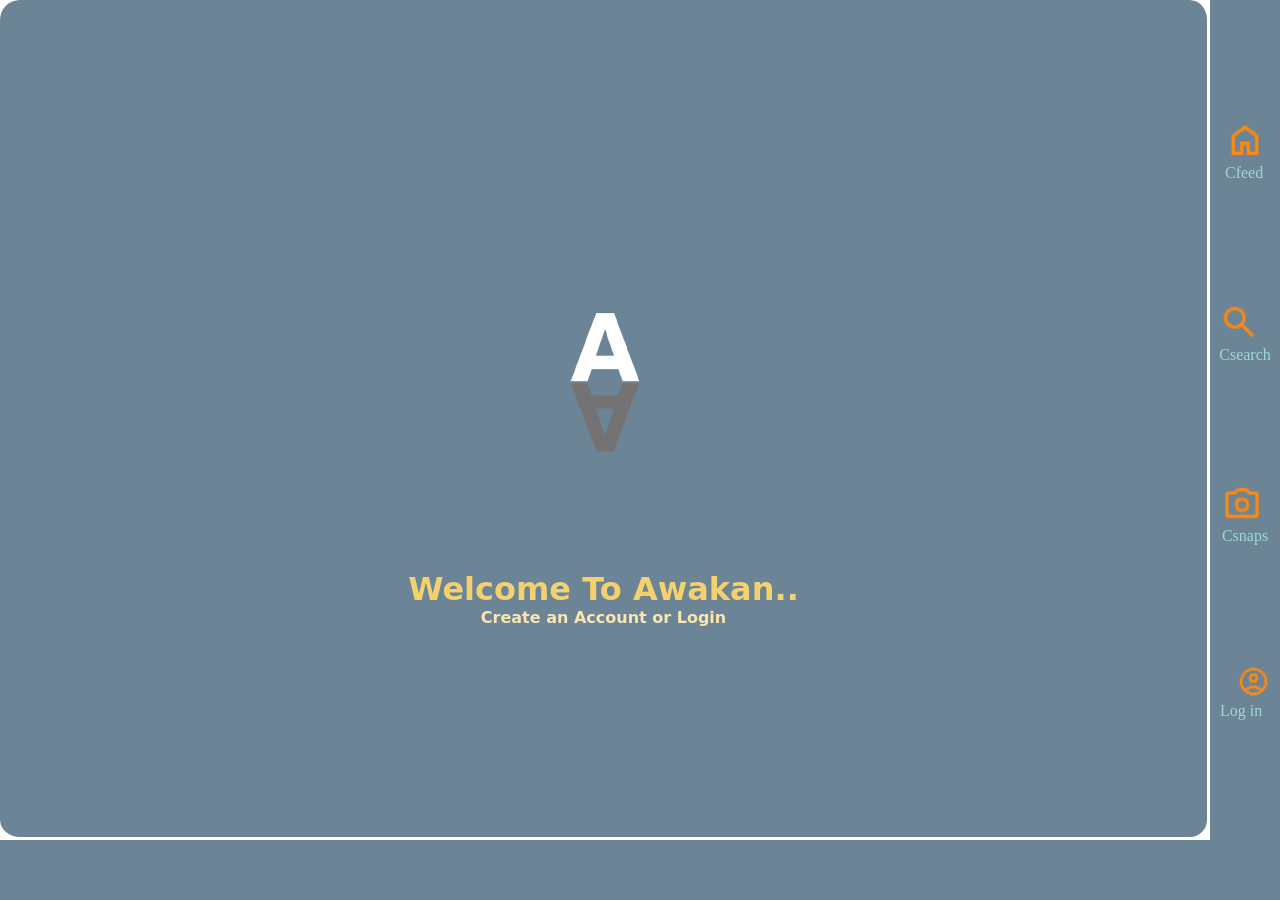
<file: index.html>
<!DOCTYPE html>
<html lang="en">

<head>
    <meta charset="UTF-8">
    <meta name="viewport" content="width=device-width, initial-scale=1.0">
    <title>AWAKAN</title>
    <link rel="stylesheet" href="A1.CSS">
</head>

<body>

    <!--logo anime-->
    <div class="logoAn">


        <h1 id="A" style="color: #A4036F;">A</h3>
            <h1 id="W" style="color: #048BA8;">W</h3>
                <h1 id="A" style="color: #16DB93;">A</h3>
                    <h1 id="K" style="color: #EFEA5A;">K</h3>
                        <h1 id="A" style="color: #F29E4C;">A</h3>
                            <h1 id="N" style="color: #392F5A;">N</h3>


    </div>








































    <script src="A1.JS"></script>
</body>

</html>
</file>
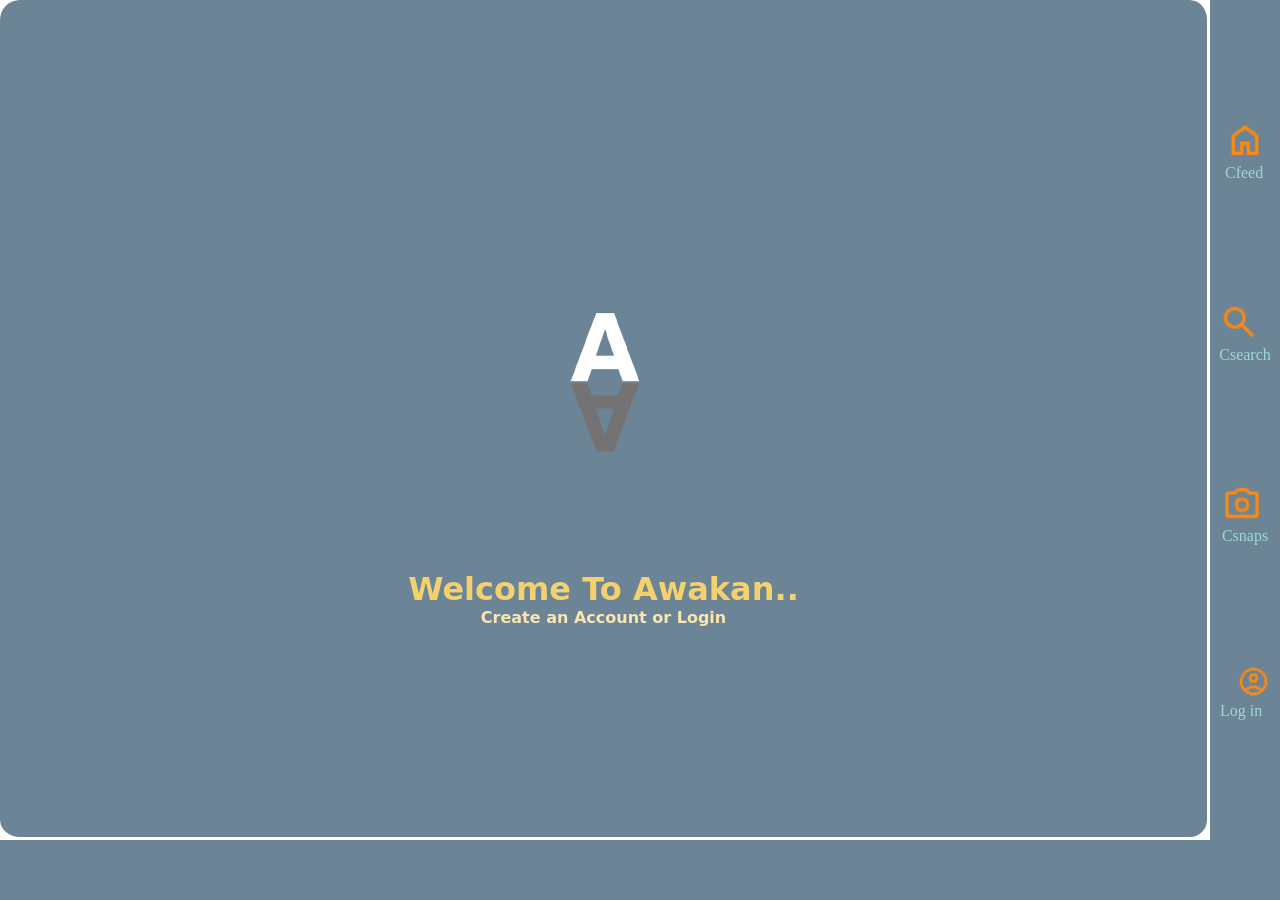
<file: A1H.html>
<!DOCTYPE html>
<html lang="en">

<head>
    <meta charset="UTF-8">
    <meta name="viewport" content="width=device-width, initial-scale=1.0">
    <title>AWAKAN</title>
</head>

<body>
    <!--HOME PAGE-->
    <div class="homepage">

        <div class="hb1" style="background-color: #6B8496;">



            <a id="logo" style="display: flex;align-items: center;flex-direction: column;">
                <img src="WhatsApp_Image_2026-06-15_at_1.07.22_PM-removebg-preview.png" alt=""
                    style="width: 15vw;height: 40vh;">
                <h1
                    style="text-align: center; color: #F4D06F; font-family: system-ui, -apple-system, BlinkMacSystemFont, 'Segoe UI', Roboto, Oxygen, Ubuntu, Cantarell, 'Open Sans', 'Helvetica Neue', sans-serif;">
                    Welcome To Awakan..</h1>
                <h4
                    style="text-align: center; color: #FAE4B0;font-family: system-ui, -apple-system, BlinkMacSystemFont, 'Segoe UI', Roboto, Oxygen, Ubuntu, Cantarell, 'Open Sans', 'Helvetica Neue', sans-serif;">
                    Create an Account or Login</h4>
            </a>








        </div>




        <div class="hb2" style="background-color: #6B8496;">

            <a id="Cfeed" style="color:#9DD9D2;" onclick="alert('Register or Login')"  touchend="alert('Register or Login')">
                <img src="home_24dp_FF8811_FILL0_wght400_GRAD0_opsz24.png" alt="Cfeed" style="width: 40px;">
                <p>Cfeed</p>
            </a>


            <a id="Csearch" style="color:#9DD9D2;" onclick="alert('Register or Login')"  touchend="alert('Register or Login')">
                <img src="search_24dp_FF8811_FILL0_wght400_GRAD0_opsz24.png" alt="" style="width: 40px;">
                <p>Csearch</p>
            </a>

            <a id="Csnaps" style="color:#9DD9D2;" onclick="alert('Register or Login')" touchend="alert('Register or Login')">
                <img src="photo_camera_24dp_FF8811_FILL0_wght400_GRAD0_opsz24.png" alt="" style="width: 40px;">
                <p>Csnaps</p>
            </a>

            <a id="Cprofile" style="color:#9DD9D2;" >
                <img src="account_circle_24dp_FF8811_FILL0_wght400_GRAD0_opsz24.png" alt=""
                    style="width: 50px;padding-left:17px ;">
                <p>Log in</p>
            </a>

        </div>

        <div class="hb3" style="background-color: #6B8496;"></div>

        <div class="hb4" style="background-color: #6B8496;"></div>

    </div>

    <style>
        * {
            margin: 0;
            padding: 0;
            box-sizing: border-box;
        }

        body {
            width: 100vw;
            height: 100vh;
        }

        .homepage {
            width: 100vw;
            height: 100vh;

            display: grid;
            grid-template-columns: 1fr 70px;
            grid-template-rows: 1fr 60px;
        }

        .hb1 {
            border-radius: 20px;
            border-right: 3px solid white;
            border-bottom: 3px solid white;
            padding: 20px;
            display: flex;
            align-items: center;
            justify-content: center;
            box-shadow: #6B8496;
        }

        .hb2 {

            display: flex;
            flex-direction: column;
            justify-content: space-evenly;
            align-items: center;
        }


/*phones srn*/
@media (max-width:480px){

    .homepage{

        grid-template-columns:1fr;
        grid-template-rows:1fr auto;

    }

    .hb1{
        border-right:none;
        border-bottom:2px solid white;
        border-radius:0;

        padding:15px;
    }

    .hb2{

        flex-direction:row;
        justify-content:space-around;
        align-items:center;

        width:100%;
        min-height:65px;

        padding:10px;
    }

}



@media (max-width:320px){

    .hb1{
        padding:10px;
    }

    .hb2{
        min-height:55px;
        gap:10px;
    }

}

    </style>
    <script>


        let Cprofile = document.querySelector("#Cprofile")
        Cprofile.addEventListener("click", () => {


            window.location.href = "A1L.html";

        })


    </script>

</body>

</html>
</file>
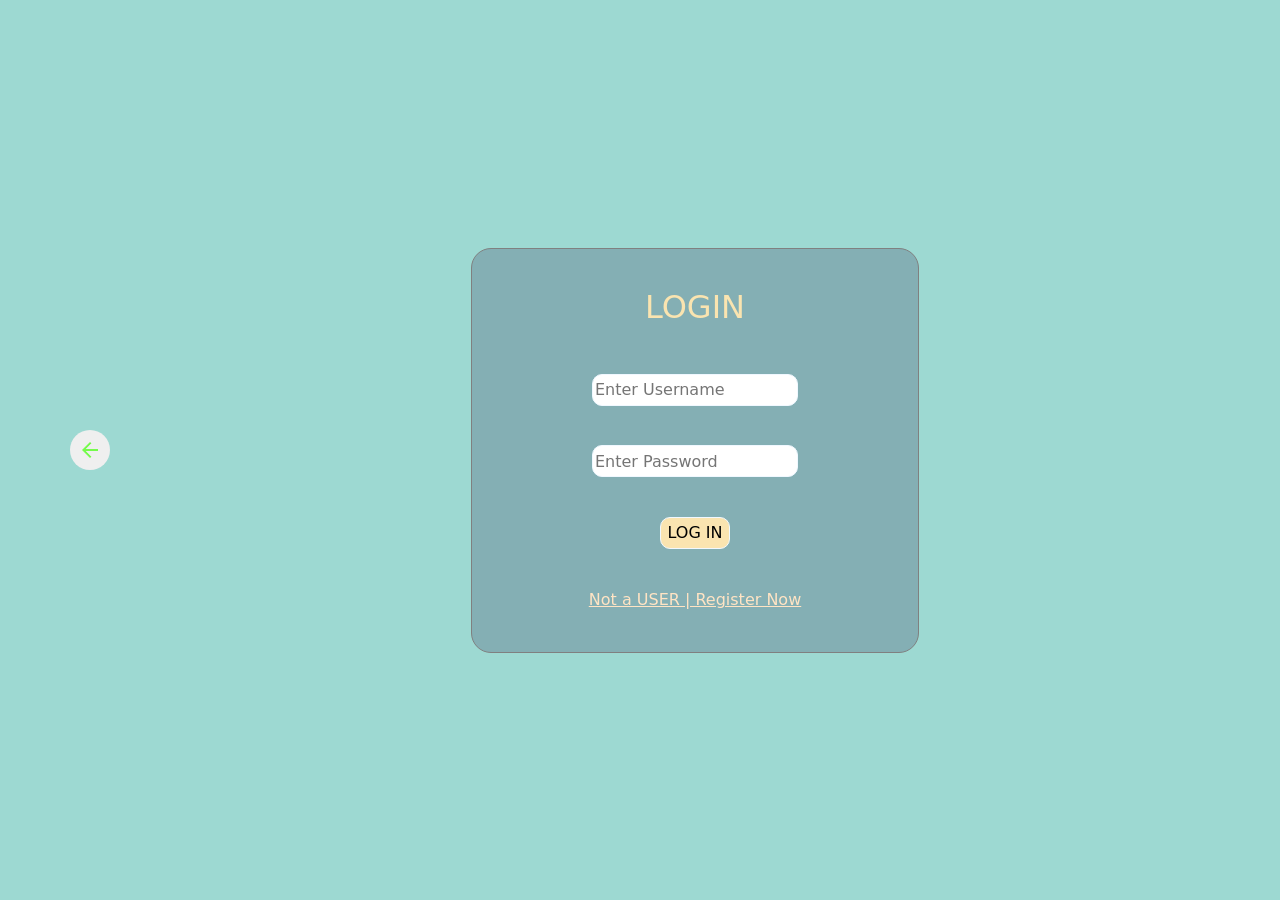
<file: A1L.html>
<!doctype html>
<html lang="en">

<head>
  <meta charset="utf-8">
  <meta name="viewport" content="width=device-width, initial-scale=1">
  <title>AWAKAN</title>
  <link href="https://cdn.jsdelivr.net/npm/bootstrap@5.3.8/dist/css/bootstrap.min.css" rel="stylesheet"
    integrity="sha384-sRIl4kxILFvY47J16cr9ZwB07vP4J8+LH7qKQnuqkuIAvNWLzeN8tE5YBujZqJLB" crossorigin="anonymous">
</head>

<body>

  <!--OUTline-->

<button id="back" style="width: 40px;height: 40px; border: none; border-radius: 20px;background-color:none;margin-left: 70px;" onclick="window.location.href='./A1H.html'">
<img src="arrow_back_24dp_75FB4C_FILL0_wght400_GRAD0_opsz24.png" alt="">

</button>


  <div class="container">
    <h2 style="color: #FAE4B0;text-align: center;"> LOGIN </h2>
    <input id="u2" type="text" placeholder="Enter Username"
      style="border: 1px solid aliceblue; border-radius: 10px;height:32px;">
    <input id="p2" type="password" placeholder="Enter Password"
      style="border: 1px solid aliceblue; border-radius: 10px;height:32px;">
    <button id="s2" style="border: 1px solid aliceblue; border-radius: 10px;height:32px;background-color:#FAE4B0;">LOG
      IN</button>
    <a href="./A1R.HTML" style="text-decoration: underline;color: bisque;">Not a USER | Register Now</a>
  </div>





  <!--STYLE-->
  <style>
    .container {
      width: 35vw;
      height: 45vh;
      background-color: #84AFB4;
      border-radius: 20px;
      display: flex;
      align-items: center;
      flex-direction: column;
      justify-content: center;
      justify-content: space-evenly;
      border: 1.2px solid grey;
    }

    body {
      margin: 0;
      background-color: #9DD9D2;
      display: flex;
      align-items: center;
      justify-content: center;
      width: 100vw;
      height: 100vh;
    }

    @media (max-width:480px){

    body{
        padding:15px;
        margin-left: -50px;
        gap:18px;
    }

    .container{
        width:100%;
        min-width:0;
        height:auto;
        min-height:420px;
        border-radius:15px;
        padding:25px 20px;
    }

}



@media (max-width:320px){

    .container{
        padding:15px;
        min-height:380px;
    }

}
  </style>

  <!--script-->







  <script>


  let s = document.querySelector("#s2");

s.addEventListener("click touchend", async () => {

    let u = document.querySelector("#u2").value;
    let p = document.querySelector("#p2").value;

    try {

        let response = await fetch("http://localhost:4000/L1", {
            method: "POST",
            headers: {
                "Content-Type": "application/json"
            },
            body: JSON.stringify({ u, p })
        });

        let body = await response.json();

        console.log(body);
if(response.status===500){
          window.location.href="./A1L.html";
            alert("Login Failed");
}
        if (response.status === 200) {
            localStorage.setItem("id", body.uid);
            window.location.href = "./UA1L.html";
        } 

    } catch (err) {
        console.log(err);
        alert("Server Connection Error");
    }

});


  </script>



















  <script src="https://cdn.jsdelivr.net/npm/bootstrap@5.3.8/dist/js/bootstrap.bundle.min.js"
    integrity="sha384-FKyoEForCGlyvwx9Hj09JcYn3nv7wiPVlz7YYwJrWVcXK/BmnVDxM+D2scQbITxI"
    crossorigin="anonymous"></script>
</body>

</html>
</file>
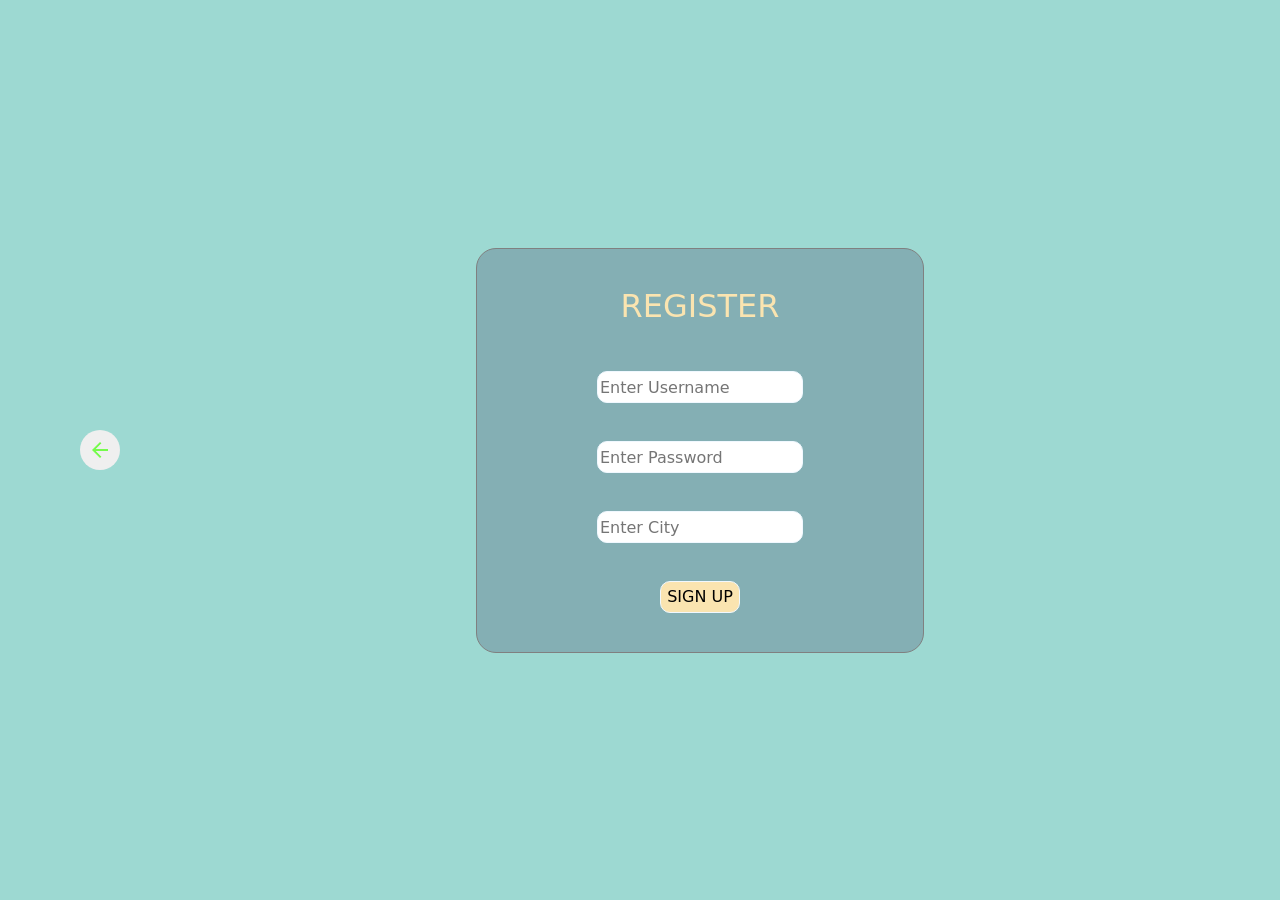
<file: A1R.HTML>
<!doctype html>
<html lang="en">
  <head>
    <meta charset="utf-8">
    <meta name="viewport" content="width=device-width, initial-scale=1">
    <title>AWAKAN</title>
    <link href="https://cdn.jsdelivr.net/npm/bootstrap@5.3.8/dist/css/bootstrap.min.css" rel="stylesheet" integrity="sha384-sRIl4kxILFvY47J16cr9ZwB07vP4J8+LH7qKQnuqkuIAvNWLzeN8tE5YBujZqJLB" crossorigin="anonymous">
  </head>
  <body>

<!--OUTline-->
<button id="back" style="width: 40px;height: 40px; border: none; border-radius: 20px;background-color:none;margin-left: 80px;" onclick="window.location.href='./A1H.html'">
<img src="arrow_back_24dp_75FB4C_FILL0_wght400_GRAD0_opsz24.png" alt="">

</button>



<div class="container">
<h2 style="color: #FAE4B0;text-align: center;"> REGISTER </h2>
<input id="u1" type="text" placeholder="Enter Username" style="border: 1px solid aliceblue; border-radius: 10px;height:32px;">
<input id="p1" type="password" placeholder="Enter Password"  style="border: 1px solid aliceblue; border-radius: 10px;height:32px;">
<input id="c1" type="text" placeholder="Enter City" style="border: 1px solid aliceblue; border-radius: 10px;height:32px;">

<button  id="s1"style="border: 1px solid aliceblue; border-radius: 10px;height:32px;background-color:#FAE4B0;">SIGN UP</button>

</div>





<!--STYLE-->
<style>
.container{
width:35vw;
height:45vh;
background-color: #84AFB4;
border-radius: 20px;
display: flex;
align-items: center;
flex-direction: column;
justify-content: center;
justify-content: space-evenly;
border:1.2px solid grey;
}
body{
    margin:0;
    background-color: #9DD9D2;
    display: flex;
    align-items: center;
    justify-content: center;
    width: 100vw;
    height: 100vh;
}
/*MOBILES*/
@media (max-width:480px){

    body{
        padding:15px;
        margin-left: -50px;
        gap:18px;
    }

    .container{
        width:95%;
        min-width:0;
        min-height:auto;

        padding:25px 20px;
        border-radius:15px;
    }

}



@media (max-width:320px){

    .container{
        width:100%;
        padding:15px;
    }

}



</style>

<!--script-->


<script>
let s = document.querySelector("#s1");

s.addEventListener("click", async () => {

    let username = document.querySelector("#u1").value;
    let password = document.querySelector("#p1").value;
    let city = document.querySelector("#c1").value;


        let response = await fetch("http://localhost:4000/R1", {
            method: "POST",
            headers: {
                "Content-Type": "application/json"
            },
            body: JSON.stringify({
                username,
                password,
                city
            })
        });

    if(response.status==200){

let d=document.createElement("div");
let body=document.querySelector("body")
body.append(d);
let con=document.querySelector(".container");
con.style.display="none"
d.style.width="200px";
d.style.height="100px";
d.style.backgroundColor="grey";
d.style.borderRadius="20px";
d.style.boxShadow="0px 0px 10px black";
d.innerText="registered sucessfully...";
d.style.textAlign="center";
setTimeout(()=>{

window.location.href="./A1H.html";

},4000);
}
});
</script>




    <script src="https://cdn.jsdelivr.net/npm/bootstrap@5.3.8/dist/js/bootstrap.bundle.min.js" integrity="sha384-FKyoEForCGlyvwx9Hj09JcYn3nv7wiPVlz7YYwJrWVcXK/BmnVDxM+D2scQbITxI" crossorigin="anonymous"></script>
  </body>
</html>
</file>
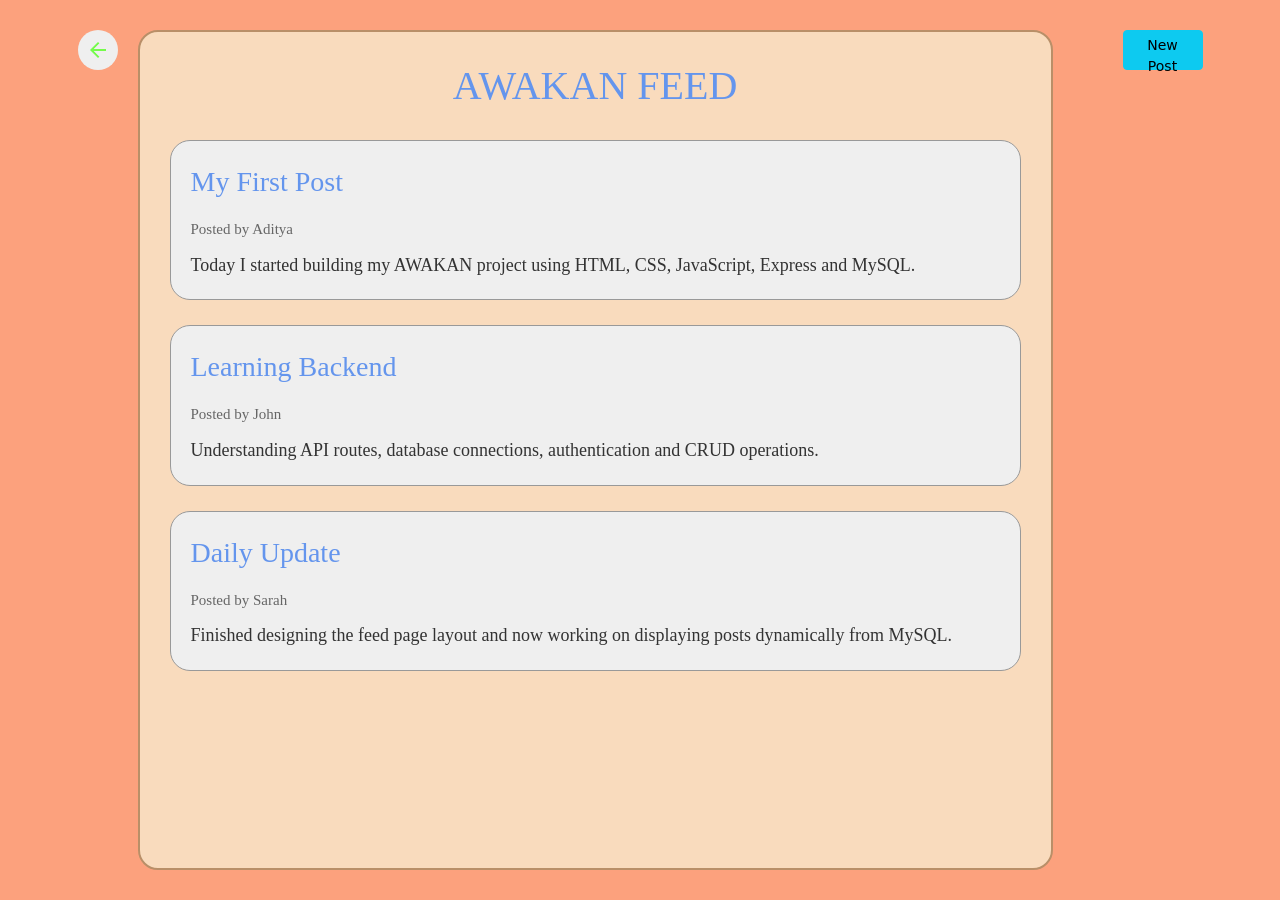
<file: A1VF.html>
<!DOCTYPE html>
<html lang="en">
<head>
<meta charset="UTF-8">
<meta name="viewport" content="width=device-width, initial-scale=1.0">
<title>AWAKAN</title>
<link href="https://cdn.jsdelivr.net/npm/bootstrap@5.3.8/dist/css/bootstrap.min.css" rel="stylesheet" integrity="sha384-sRIl4kxILFvY47J16cr9ZwB07vP4J8+LH7qKQnuqkuIAvNWLzeN8tE5YBujZqJLB" crossorigin="anonymous">
<style>

*{
    margin:0;
    padding:0;
    box-sizing:border-box;
    font-family: Georgia, serif;
}

body{
    background-color:#FCA17D;
    min-height:100vh;
    display:flex;
    justify-content:center;
    padding:30px;
}

.feed-container{
    width:75%;
    min-height:90vh;
    background:#F9DBBD;
    border:2px solid #b98f68;
    border-radius:20px;
    padding:30px;
}

.feed-header{
    text-align:center;
    color:cornflowerblue;
    margin-bottom:30px;
}

.feed-header h1{
    font-size:40px;
}

.posts{
    display:flex;
    flex-direction:column;
    gap:25px;
}

.post-card{
    background:#EFEFEF;
    border:1px solid #999;
    border-radius:20px;
    padding:20px;
    transition:0.3s;
}

.post-card:hover{
    transform:translateY(-3px);
}

.post-title{
    color:cornflowerblue;
    font-size:28px;
    margin-bottom:15px;
}

.post-user{
    color:#666;
    font-size:15px;
    margin-bottom:10px;
}

.post-content{
    color:#333;
    font-size:18px;
    line-height:1.6;
}
@media screen and (max-width:480px){

body{
    padding:10px;
}

.feed-container{
    width:100%;
    padding:15px;
}

.feed-header h1{
    font-size:24px;
}

.post-card{
    padding:15px;
    border-radius:15px;
}

.post-title{
    font-size:20px;
}

.post-user{
    font-size:13px;
}

.post-content{
    font-size:15px;
    line-height:1.5;
}

#back{
    width:38px !important;
    height:38px !important;
    margin-right:0 !important;
    margin-bottom:10px;
}

.btn{
    width:100% !important;
    height:45px !important;
    margin:15px 0 0 0 !important;
    font-size:16px;
}

}

</style>
</head>
<body>
<button id="back" style="width: 40px;height: 40px; border: none; border-radius: 20px;background-color:none;margin-right: 20px;" onclick="window.location.href='./UA1L.html'">
<img src="arrow_back_24dp_75FB4C_FILL0_wght400_GRAD0_opsz24.png" alt="">

</button>
<div class="feed-container">

    <div class="feed-header">
        <h1>AWAKAN FEED</h1>
    </div>

    <div class="posts">

        <div class="post-card">
            <div class="post-title">My First Post</div>
            <div class="post-user">Posted by Aditya</div>
            <div class="post-content">
                Today I started building my AWAKAN project using
                HTML, CSS, JavaScript, Express and MySQL.
            </div>
        </div>

        <div class="post-card">
            <div class="post-title">Learning Backend</div>
            <div class="post-user">Posted by John</div>
            <div class="post-content">
                Understanding API routes, database connections,
                authentication and CRUD operations.
            </div>
        </div>

        <div class="post-card">
            <div class="post-title">Daily Update</div>
            <div class="post-user">Posted by Sarah</div>
            <div class="post-content">
                Finished designing the feed page layout and now
                working on displaying posts dynamically from MySQL.
            </div>
        </div>

    </div>

</div>
<button type="button" class="btn btn-info btn-sm" style="width: 80px;height: 40px;margin-left:70px;" onclick="newPost()">New Post</button>

<!--SCRIPT-->

<script>

function newPost(){
    window.location.href="./Cfeed.html";
}

document.addEventListener("DOMContentLoaded", async () => {

let id = localStorage.getItem("id");

let response = await fetch(
    `http://localhost:4000/USER/${id}`
);

let user = await response.json();

document.querySelector("h1").innerText =user.username+" 's Feed";
});

//retriving post...
async function loadFeed(){
let response2=await fetch( `http://localhost:4000/FEEDFETCH`);
let post=await response2.json();
let posts=document.querySelector(".posts");
posts.innerHTML="";


post.forEach(i=>{

posts.innerHTML+=
`<div class="post-card">
            <div class="post-title">${i.ctitle}</div>
            <div class="post-user">Posted by ${i.username} from ${i.city}.</div>
            <div class="post-content">
                ${i.cdes}
            </div>
        </div>
`;
});}
loadFeed();
setInterval(loadFeed,5000);
</script>




 <script src="https://cdn.jsdelivr.net/npm/bootstrap@5.3.8/dist/js/bootstrap.bundle.min.js" integrity="sha384-FKyoEForCGlyvwx9Hj09JcYn3nv7wiPVlz7YYwJrWVcXK/BmnVDxM+D2scQbITxI" crossorigin="anonymous"></script>
</body>
</html>
</file>
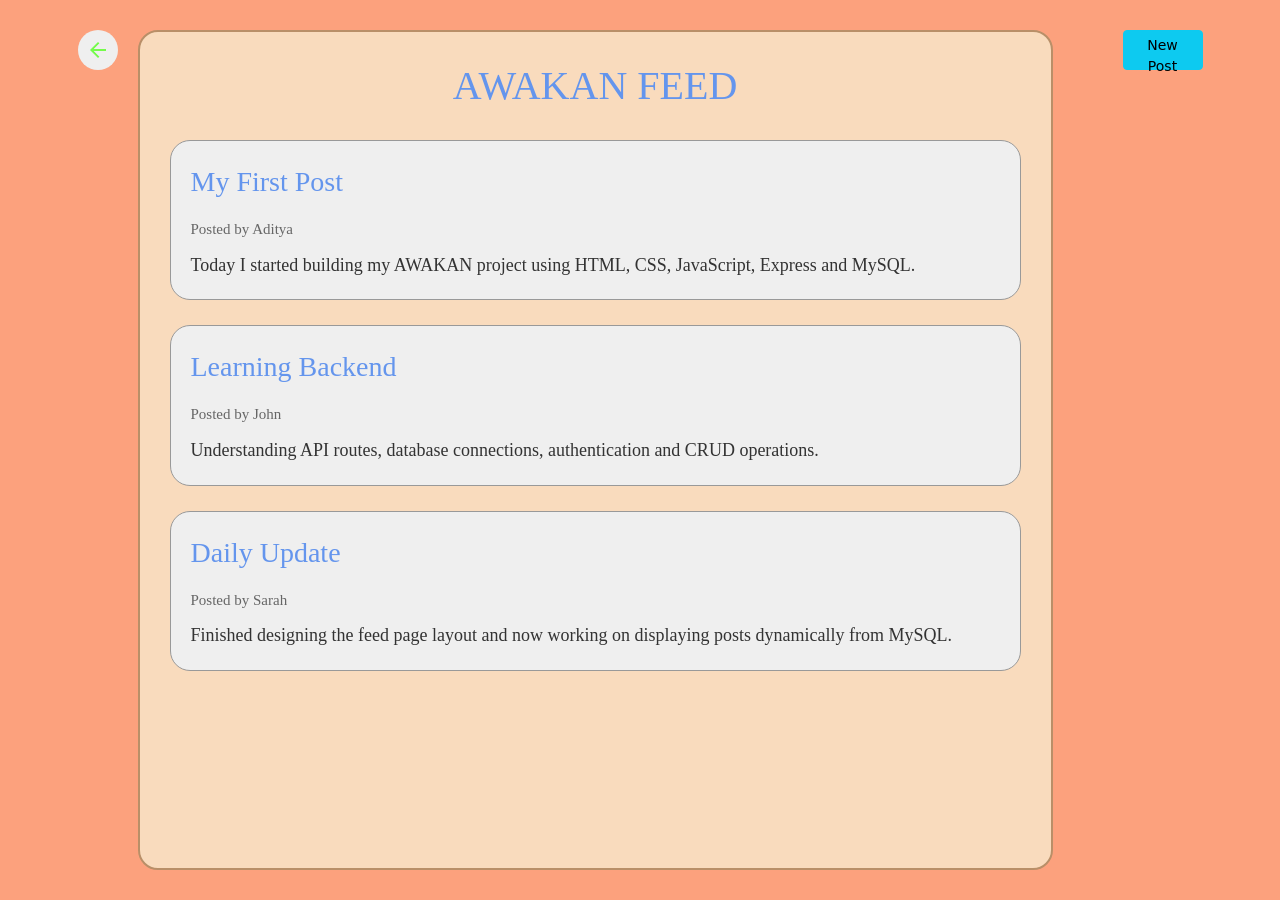
<file: A1VS.html>
<!DOCTYPE html>
<html lang="en">

<head>
    <meta charset="UTF-8">
    <meta name="viewport" content="width=device-width, initial-scale=1.0">
    <title>AWAKAN</title>
    <link href="https://cdn.jsdelivr.net/npm/bootstrap@5.3.8/dist/css/bootstrap.min.css" rel="stylesheet"
        integrity="sha384-sRIl4kxILFvY47J16cr9ZwB07vP4J8+LH7qKQnuqkuIAvNWLzeN8tE5YBujZqJLB" crossorigin="anonymous">
    <style>
        * {
            margin: 0;
            padding: 0;
            box-sizing: border-box;
            font-family: Georgia, serif;
        }

        body {
            background-color: #FCA17D;
            min-height: 100vh;
            display: flex;
            justify-content: center;
            padding: 30px;
        }

        .feed-container {
            width: 75%;
            min-height: 90vh;
            background: #F9DBBD;
            border: 2px solid #b98f68;
            border-radius: 20px;
            padding: 30px;
        }

        .feed-header {
            text-align: center;
            color: cornflowerblue;
            margin-bottom: 30px;
        }

        .feed-header h1 {
            font-size: 40px;
        }

        .posts {
            display: flex;
            flex-direction: column;
            gap: 25px;
        }

        .post-card {
            background: #EFEFEF;
            border: 1px solid #999;
            border-radius: 20px;
            padding: 20px;
            transition: 0.3s;
        }

        .post-card:hover {
            transform: translateY(-3px);
        }

        .post-title {
            color: cornflowerblue;
            font-size: 28px;
            margin-bottom: 15px;
        }

        .post-user {
            color: #666;
            font-size: 15px;
            margin-bottom: 10px;
        }

        .post-content {
            color: #333;
            font-size: 18px;
            line-height: 1.6;
        }
        @media screen and (max-width:480px){

body{
    padding:10px;
}

.feed-container{
    width:100%;
    padding:15px;
    border-radius:15px;
}

.feed-header h1{
    font-size:26px;
}

.post-card{
    padding:15px;
}

.post-title{
    font-size:20px;
}

.post-user{
    font-size:13px;
}

.post-content{
    font-size:15px;
    line-height:1.5;
}

.post-card img{
    width:100% !important;
    height:auto;
    margin-top:12px;
}

#back{
    width:38px !important;
    height:38px !important;
    margin-bottom:12px;
}

.btn-info{
    width:100% !important;
    height:45px !important;
    margin:15px 0 0 0 !important;
    font-size:16px;
}

}


/* ================= SMALL PHONES ================= */

@media screen and (max-width:320px){

.feed-header h1{
    font-size:22px;
}

.post-title{
    font-size:18px;
}

.post-content{
    font-size:14px;
}

.post-user{
    font-size:12px;
}

}
    </style>
</head>

<body>
<button id="back" style="width: 40px;height: 40px; border: none; border-radius: 20px;background-color:none;margin-right: 20px;" onclick="window.location.href='./UA1L.html'">
<img src="arrow_back_24dp_75FB4C_FILL0_wght400_GRAD0_opsz24.png" alt="">

</button>
    <div class="feed-container">

        <div class="feed-header">
            <h1>AWAKAN FEED</h1>
        </div>

        <div class="posts">

            <div class="post-card">
                <div class="post-title">My First Post</div>
                <div class="post-user">Posted by Aditya</div>
                <div class="post-content">
                    Today I started building my AWAKAN project using
                    HTML, CSS, JavaScript, Express and MySQL.
                </div>
            </div>

            <div class="post-card">
                <div class="post-title">Learning Backend</div>
                <div class="post-user">Posted by John</div>
                <div class="post-content">
                    Understanding API routes, database connections,
                    authentication and CRUD operations.
                </div>
            </div>

            <div class="post-card">
                <div class="post-title">Daily Update</div>
                <div class="post-user">Posted by Sarah</div>
                <div class="post-content">
                    Finished designing the feed page layout and now
                    working on displaying posts dynamically from MySQL.
                </div>
            </div>

        </div>

    </div>
    <button type="button" class="btn btn-info btn-sm" style="width: 80px;height: 40px;margin-left:70px;"
        onclick="newSnap()">New Post</button>

    <!--SCRIPT-->

    <script>

        document.addEventListener("DOMContentLoaded", async () => {

            let id = localStorage.getItem("id");

            let response = await fetch(
                `http://localhost:4000/USER/${id}`
            );

            let user = await response.json();

            document.querySelector("h1").innerText = user.username + " 's Feed";


            async function loadSnaps() {


                let response2 = await fetch("http://localhost:4000/CSNAPFETCH");
                let data = await response2.json();
                let snaps = document.querySelector(".posts")
                snaps.innerHTML = "";

                data.forEach(i => {

                    snaps.innerHTML += `
    <div class="post-card">

        <div class="post-title">
            ${i.title}
        </div>

        <div class="post-user">
            Posted by ${i.name} from ${i.city}
        </div>

        <div class="post-content">
            ${i.desc}
        </div>

        ${i.image
                            ? `<img src="${i.image}"
     style="
        width:100%;
        max-width:700px;
        height:auto;
        margin-top:15px;
        border-radius:10px;
        display:block;
     ">`
                            : ""
                        }

    </div>`;
                });


            }

   loadSnaps();
        setInterval(loadSnaps, 5000);

        });











        function newSnap() {

            window.location.href = "./Csnaps.html";

        }
      
    </script>







    <script src="https://cdn.jsdelivr.net/npm/bootstrap@5.3.8/dist/js/bootstrap.bundle.min.js"
        integrity="sha384-FKyoEForCGlyvwx9Hj09JcYn3nv7wiPVlz7YYwJrWVcXK/BmnVDxM+D2scQbITxI"
        crossorigin="anonymous"></script>
</body>

</html>
</file>
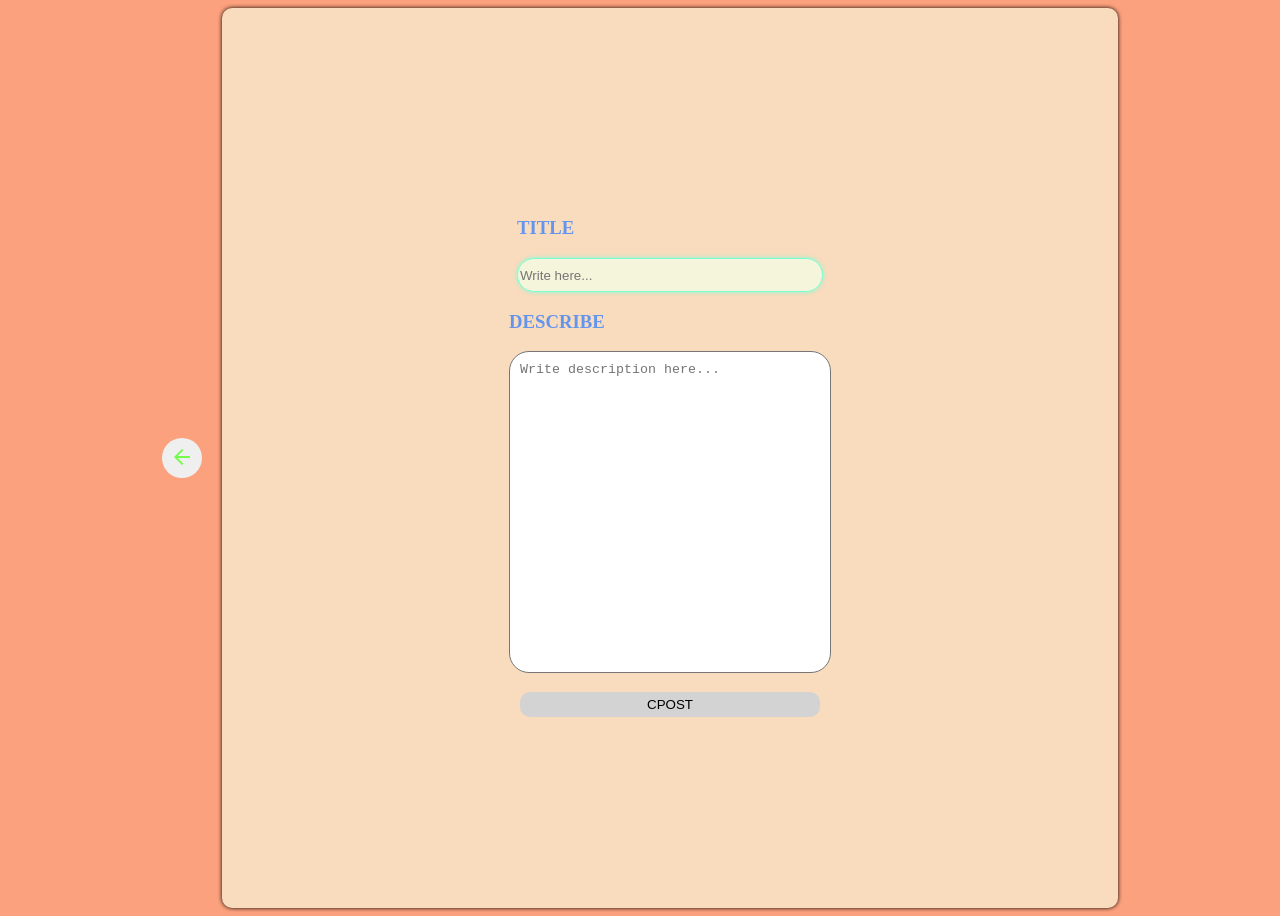
<file: Cfeed.html>
<!DOCTYPE html>
<html lang="en">
<head>
    <meta charset="UTF-8">
    <meta name="viewport" content="width=device-width, initial-scale=1.0">
    <title>AWAKAN</title>
</head>
<body style="background-color: #FCA17D;">

<!--OUTLINE-->
<button id="back" style="width: 40px;height: 40px; border: none; border-radius: 20px;background-color:none;margin-right: 20px;" onclick="window.location.href='./UA1L.html'">
<img src="arrow_back_24dp_75FB4C_FILL0_wght400_GRAD0_opsz24.png" alt="">

</button>
<!--outer box-->
<div class="box" style="color:cornflowerblue; background-color: #F9DBBD;">

    <div id="b1">
<h3>TITLE</h3>
<input id="p1"style="width: 300px;height:30px;color: black;background-color: beige;border-radius: 20px;border: 1px solid aquamarine;box-shadow: 0px 0px 4px aquamarine;" type="text" placeholder="Write here...">

</div>


    <div id="b2">
<h3>DESCRIBE</h3>
<textarea id="p2" placeholder="Write description here..."></textarea>
</div>
<button id="s"style="width:300px ;height: 25px;background-color:lightgrey;color:black;border-radius: 10px;border-width:0;margin-top: 15px;" onclick="feed()">CPOST</button>

</div>









<!--STYLE-->

<style>
.box{
width: 70vw;
border-radius:10px ;
height: 100vh ;
display: flex;
align-items: center;
justify-content: center;
flex-direction: column;
box-shadow: 0px 0px 4px black;

}
body{
    display: flex;
    align-items: center;
    justify-content: center;
}


#p2{
    width:300px;
    height:300px;
    resize:none;
    padding:10px;
    border-radius:20px;
}
@media screen and (max-width:480px){

.box{
    width:100%;
    padding:20px 15px;
    border-radius:15px;
}

h3{
    font-size:18px;
}

#p1{
    height:45px !important;
    font-size:16px;
}

#p2{
    height:180px;
    font-size:15px;
}

#s{
    height:45px !important;
    font-size:16px;
}

#back{
    width:36px !important;
    height:36px !important;
}

}


/* ================= SMALL PHONES ================= */

@media screen and (max-width:320px){

h3{
    font-size:16px;
}

#p1{
    font-size:14px;
}

#p2{
    height:150px;
    font-size:14px;
}

#s{
    font-size:15px;
}

}
</style>











<!--SCRIPT-->


  <script>


    let s = document.querySelector("#s");

    s.addEventListener("click", async () => {

      let p1= document.querySelector("#p1").value;
      let p2= document.querySelector("#p2").value;
      let p3=localStorage.getItem("id");
      try {
        let response = await fetch("http://localhost:4000/CF",

          {

            method: "POST",
            headers: { "Content-Type": "application/json" },
            body: JSON.stringify({
              p1,
              p2,
              p3
            })
          });
        let data = await response.text();
        console.log(data);
      }
      catch (err) {
        console.log(err);
      }





    })




function feed(){
  window.location.href="./A1VF.html";
}






  </script>


 
</body>
</html>
</file>
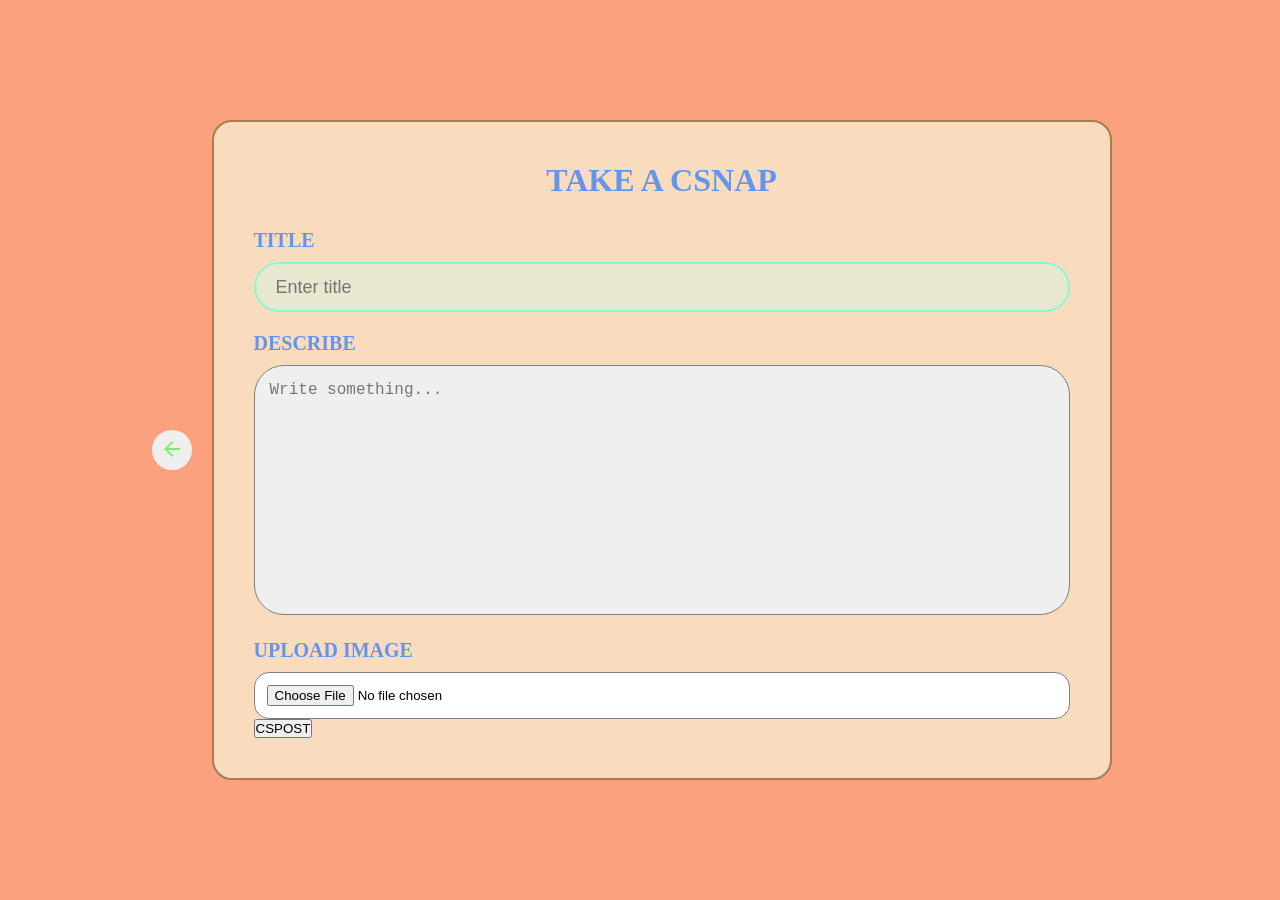
<file: Csnaps.html>
<!DOCTYPE html>
<html lang="en">
<head>
<meta charset="UTF-8">
<meta name="viewport" content="width=device-width, initial-scale=1.0">
<title>AWAKAN</title>

<style>

*{
    margin:0;
    padding:0;
    box-sizing:border-box;
}

body{
    background:#FCA17D;
    display:flex;
    justify-content:center;
    align-items:center;
    min-height:100vh;
    font-family:Georgia, serif;
    margin-left: -17px;
}

.container{
    width:70%;
    max-width:900px;
    background:#F9DBBD;
    border:2px solid #a67c52;
    border-radius:20px;
    padding:40px;
}

.heading{
    text-align:center;
    color:cornflowerblue;
    margin-bottom:30px;
}

label{
    display:block;
    font-size:20px;
    font-weight:bold;
    color:cornflowerblue;
    margin-bottom:10px;
    margin-top:20px;
}

.title-input{
    width:100%;
    height:50px;
    border-radius:30px;
    border:2px solid #8ff5d0;
    background:#e8e7cf;
    padding:0 20px;
    font-size:18px;
}

.desc-input{
    width:100%;
    height:250px;
    border-radius:30px;
    border:1px solid gray;
    background:#efefef;
    padding:15px;
    resize:none;
    font-size:16px;
}

.image-input{
    width:100%;
    padding:12px;
    border-radius:15px;
    border:1px solid gray;
    background:white;
}

.submit-btn{
    width:100%;
    height:50px;
    margin-top:25px;
    border:none;
    border-radius:25px;
    background:#d0d0d0;
    font-size:22px;
    cursor:pointer;
    transition:0.3s;
}

.submit-btn:hover{
    background:#bcbcbc;
}
@media screen and (max-width:480px){

body{
    padding:15px;
}

.container{
    width:100%;
    padding:20px 15px;
    border-radius:12px;
}

.heading{
    font-size:24px;
}

label{
    font-size:16px;
    margin-top:15px;
}

.title-input{
    height:42px;
    font-size:15px;
    border-radius:20px;
}

.desc-input{
    height:160px;
    font-size:14px;
    border-radius:20px;
}

.image-input{
    font-size:14px;
    padding:10px;
}

.submit-btn{
    height:45px;
    font-size:18px;
    border-radius:20px;
}

}



@media screen and (max-width:320px){

.heading{
    font-size:20px;
}

label{
    font-size:14px;
}

.title-input{
    font-size:14px;
}

.desc-input{
    height:140px;
    font-size:13px;
}

.submit-btn{
    font-size:16px;
    height:42px;
}

}
</style>

</head>
<body>
<button id="back" style="width: 40px;height: 40px; border: none; border-radius: 20px;background-color:none;margin-right: 20px;" onclick="window.location.href='./UA1L.html'">
<img src="arrow_back_24dp_75FB4C_FILL0_wght400_GRAD0_opsz24.png" alt="">

</button>
<div class="container">

    <h1 class="heading">TAKE A CSNAP</h1>

    <form action="/upload" method="POST" enctype="multipart/form-data">

        <label>TITLE</label>
        <input
            type="text"
            name="title"
            class="title-input"
            placeholder="Enter title"
            required
        >

        <label>DESCRIBE</label>
        <textarea
            name="description"
            class="desc-input"
            placeholder="Write something..."
            required
        ></textarea>

        <label>UPLOAD IMAGE</label>
        <input
            type="file"
            name="image"
            accept="image/*"
            class="image-input"
            required
        >

        <button type="button" class="b">
            CSPOST
        </button>

    </form>

</div>




<!--SCRIPT-->
<script>

let b=document.querySelector(".b");
b.addEventListener("click",async(err,res)=>{

let titleinput=document.querySelector(".title-input").value;
let descinput=document.querySelector(".desc-input").value;
let imageinput=document.querySelector(".image-input");
 let p3=localStorage.getItem("id");

 
let fd = new FormData();

fd.append("titleinput", titleinput);
fd.append("descinput", descinput);
fd.append("p3", p3);
fd.append("imageinput", imageinput.files[0]);

let response=await fetch("http://localhost:4000/CS",{
    method:"POST",
    body:fd
});

    let result = await response.text();
    console.log(result);
window.location.href="./A1VS.html";

          });

























</script>













</body>
</html>
</file>
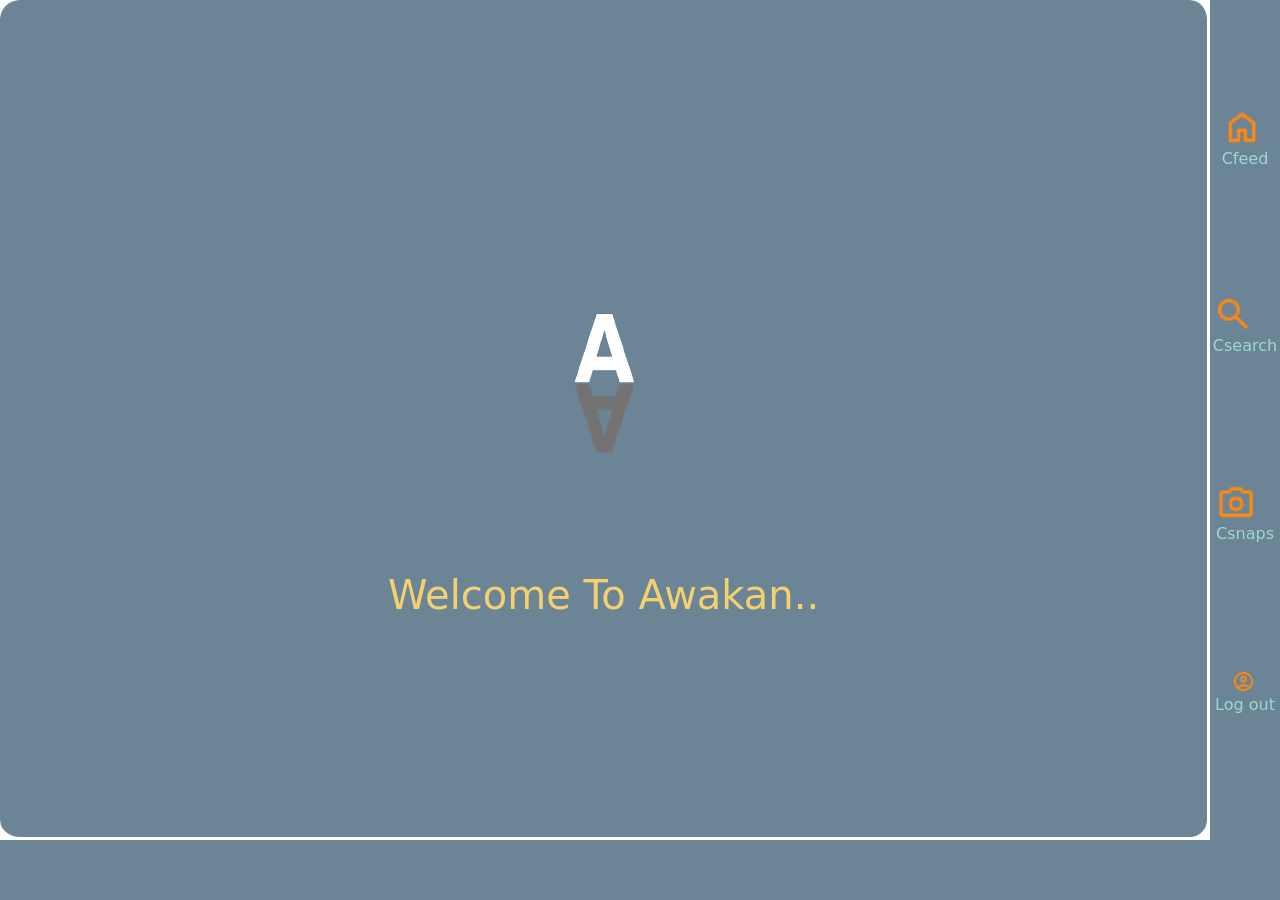
<file: UA1L.html>
<!DOCTYPE html>
<html lang="en">
<head>
    <meta charset="UTF-8">
    <meta name="viewport" content="width=device-width, initial-scale=1.0">
    <title>AWAKAN</title>
      <link href="https://cdn.jsdelivr.net/npm/bootstrap@5.3.8/dist/css/bootstrap.min.css" rel="stylesheet" integrity="sha384-sRIl4kxILFvY47J16cr9ZwB07vP4J8+LH7qKQnuqkuIAvNWLzeN8tE5YBujZqJLB" crossorigin="anonymous">
</head>
<body>
    <!--HOME PAGE-->
<div class="homepage">

<div class="hb1" style="background-color: #6B8496;">



<a id="logo" style="display: flex;align-items: center;flex-direction: column;">
    <img src="WhatsApp_Image_2026-06-15_at_1.07.22_PM-removebg-preview.png" alt="" style="width: 13vw;height: 40vh;">
<h1 style="text-align: center; color: #F4D06F; font-family: system-ui, -apple-system, BlinkMacSystemFont, 'Segoe UI', Roboto, Oxygen, Ubuntu, Cantarell, 'Open Sans', 'Helvetica Neue', sans-serif;">Welcome To Awakan..</h1>
</a>








</div>




<div class="hb2" style="background-color: #6B8496;">

<a id="Cfeed" style="color:#9DD9D2;" onclick="feed()">
    <img src="home_24dp_FF8811_FILL0_wght400_GRAD0_opsz24.png" alt="Cfeed" style="width: 40px;">
    <p>Cfeed</p>
</a>


<a id="Csearch" style="color:#9DD9D2;">
    <img src="search_24dp_FF8811_FILL0_wght400_GRAD0_opsz24.png" alt="" style="width: 40px;">
<p>Csearch</p>
</a>

<a id="Csnaps" style="color:#9DD9D2;" onclick="snaps()">
    <img src="photo_camera_24dp_FF8811_FILL0_wght400_GRAD0_opsz24.png" alt="" style="width: 40px;">
<p>Csnaps</p>
</a>

<a id="Cprofile" style="color:#9DD9D2;" onclick="logout()">
    <img src="account_circle_24dp_FF8811_FILL0_wght400_GRAD0_opsz24.png" alt="" style="width: 40px;padding-left:17px ;">
<p>Log out</p>
</a>

</div>

<div class="hb3" style="background-color: #6B8496;">




    
</div>

<div class="hb4" style="background-color: #6B8496;"></div>

</div>

<style>
    *{
    margin:0;
    padding:0;
    box-sizing:border-box;
}

.w1{
width: 962px;
height:60px;

background-color: #6B8496;
display: flex;
align-items: center;
justify-content: center;
gap: 70px;
color:#FFFAE2;
}
.w11{
width: 962px;
height:60px;
color:#FFFAE2;
}




body{
    width:100vw;
    height:100vh;
}

.homepage{
    width:100vw;
    height:100vh;

    display:grid;
    grid-template-columns: 1fr 70px;
    grid-template-rows: 1fr 60px;
}

.hb1{
    border-radius:20px ;

    border-right:3px solid white;
    border-bottom:3px solid white;
    padding:20px;
    display: flex;
    align-items: center;
    justify-content: center;
    box-shadow: #6B8496;
}

.hb2{
   
    display: flex;
    flex-direction: column;
    justify-content: space-evenly;
    align-items: center;
}

.h3{

display: flex;
align-items: center;
justify-content: center;

}





@media screen and (max-width:768px){

body{
    width:100%;
    height:auto;
    overflow-x:hidden;
}

/* Main Layout */

.homepage{
    display:grid;
    grid-template-columns:1fr;
    grid-template-rows:auto auto 70px;
    min-height:100vh;
}

/* Home Section */

.hb1{
    border-right:none;
    border-bottom:none;
    border-radius:0;
    padding:20px 15px;
}

/* Logo */

#logo{
    width:100%;
}

#logo img{
    width:170px !important;
    height:auto !important;
}

#logo h1{
    font-size:28px !important;
    margin-top:15px;
    text-align:center;
}

/* Weather */

.hb3{
    padding:15px;
}

.w1{
    width:100%;
    height:auto;
    padding:15px;
    border-radius:15px;

    display:flex;
    flex-wrap:wrap;
    justify-content:center;
    align-items:center;
    gap:15px;

    text-align:center;
}

.w1 h2{
    width:100%;
    font-size:34px;
}

.w1 h6{
    font-size:15px;
}

/* Bottom Navigation */

.hb2{
    position:fixed;
    bottom:0;
    left:0;

    width:100%;
    height:70px;

    flex-direction:row;

    justify-content:space-around;
    align-items:center;

    border-top:2px solid white;

    z-index:1000;
}

/* Navigation Icons */

.hb2 a{
    display:flex;
    flex-direction:column;
    align-items:center;
    justify-content:center;

    text-decoration:none;
    font-size:12px;
}

.hb2 img{
    width:30px !important;
    height:30px;
    padding:0 !important;
}

.hb2 p{
    margin:0;
    font-size:12px;
}

/* Extra bottom space */

.hb4{
    height:70px;
}

}




@media screen and (max-width:480px){

#logo img{
    width:130px !important;
}

#logo h1{
    font-size:22px !important;
}

.w1{
    gap:10px;
}

.w1 h2{
    font-size:28px;
}

.w1 h6{
    font-size:13px;
}

.hb2{
    height:65px;
}

.hb2 img{
    width:26px !important;
}

.hb2 p{
    font-size:11px;
}

}
.w11{
    width:100%;
    min-height:80px;
    display:flex;
    justify-content:center;
    align-items:center;
    color:#FFFAE2;
}

.weather-error{
    margin:0;
    text-align:center;
    padding:15px;
    font-size:20px;
}

</style>






<script>

document.addEventListener("DOMContentLoaded", async () => {

let id = localStorage.getItem("id");

let response = await fetch(
    `http://localhost:4000/USER/${id}`
);

let user = await response.json();
localStorage.setItem("city",user.city);
document.querySelector("h1").innerText = "Welcome, MR."+user.username;
    weatherLoad();


let weatherInterval = setInterval(weatherLoad, 1000);
});






function feed(){


    window.location.href="./A1VF.html";
}






const logout=()=>{

window.location.href="./A1H.html"

}

const snaps=()=>{

window.location.href="./A1VS.html";

}

</script>  





<script>







async function weatherLoad(){
    let city=localStorage.getItem("city");
    try{
let response3=await fetch(`https://api.openweathermap.org/data/2.5/weather?q=${city}&appid=25995c9425027af3bbc0fb7a921895af&units=metric`);

let data=await response3.json();
let dis=document.querySelector(".hb3");


        if (!response3.ok) {
           // clearInterval(weatherInterval);
            dis.innerHTML = `
<div class="w11">
    <h3 class="weather-error">
        Register with Official city name for Cperks
    </h3>
</div>`;
        }

dis.innerHTML='';
let temp=Math.round(data.main.temp);
let wdes=data.weather[0].description;
let timezone = data.timezone; // 
console.log(data)

let utcTime = new Date().getTime() + (new Date().getTimezoneOffset() * 60000);


let localTime = new Date(utcTime + timezone * 1000);

let time=localTime.toLocaleTimeString();


    dis.innerHTML=`
    <div class="w1">

    
<h2>${temp}°C</h2>
<h6>${city}</h6>
<h6>${wdes}</h6>
<h6>${time}</h6>    

</div>
    `
}
catch{
console.log(err);

}

}


</script>





<script src="https://cdn.jsdelivr.net/npm/bootstrap@5.3.8/dist/js/bootstrap.bundle.min.js" integrity="sha384-FKyoEForCGlyvwx9Hj09JcYn3nv7wiPVlz7YYwJrWVcXK/BmnVDxM+D2scQbITxI" crossorigin="anonymous"></script>
</body>
</html>
</file>
<file: A1.CSS>
* {
    margin: 0;
    padding: 0;
}

/* LOGO ANIME*/
.logoAn {

    height: 100vh;
    background-color: #9DD9D2;
    display: flex;
    align-items: center;
    justify-content: center;
    justify-content: space-between;
    animation-name: logoAni;

    animation-duration: 9s;
    animation-delay: 0ms;
    animation-iteration-count: 1;
    animation-timing-function: linear;
}

@keyframes logoAni {
 

    40% {
        gap: 65px;
    }

    45% {
        gap: 60px;
    }

    50% {
        gap: 55px;
    }

    55% {
        gap: 50px;
    }

    60% {
        gap: 45px;
    }

    65% {
        gap: 40px;
    }

    70% {
        gap: 35px;
    }

    75% {
        gap: 30px;
    }

    80% {
        gap: 25px;
    }

    85% {
        gap: 20px;
    }

    90% {
        gap: 15px;
    }

    92% {
        justify-content: center;
    }

    100% {
         justify-content: center;
        
    }
}
@media (max-width:480px){

    .logoAn{
        padding:0 12px;
    }

    .logoAn h1{
        font-size:2.8rem;
    }

    @keyframes logoAni{

        0%{justify-content:space-between; gap:0;}

        40%{gap:18px;}
        50%{gap:16px;}
        60%{gap:14px;}
        70%{gap:12px;}
        80%{gap:10px;}
        90%{gap:8px;}

        100%{
            justify-content:center;
            gap:8px;
        }
    }

}



@media (max-width:320px){

  .logoAn h1{
        font-size:2.2rem;
    }

}
</file>
